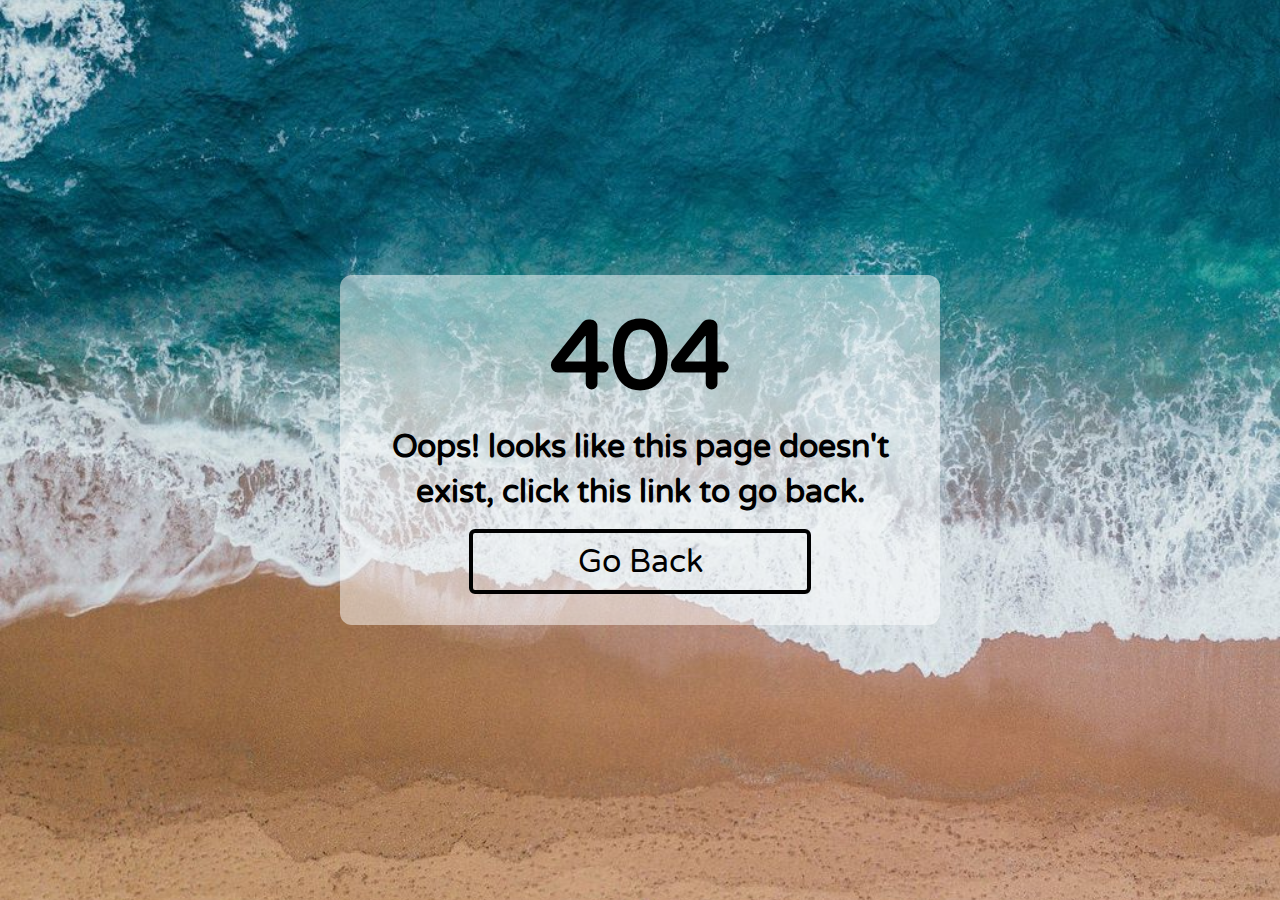
<file: error404.html>
<!-- Designed and coded by Jacob Ortiz -->
<!DOCTYPE html>
<html>
<head>
	<meta charset="utf-8">
	<meta name="viewport" content="width=device-width, initial-scale=1">
	<meta name="description" content="error 404 page">
	<title>Error 404</title>
	<link rel="stylesheet" type="text/css" href="css/global-styles.css">
	<link rel="stylesheet" type="text/css" href="css/error404-styles.css">
	<link href="https://fonts.googleapis.com/css2?family=Varela+Round&display=swap" rel="stylesheet">
	<link rel="icon" href="images/error404icon.png">
</head>
<body>
	<div class="content">
		<div class="container">
			<h1>404</h1>
			<h2>Oops! looks like this page doesn't exist, click this link to go back.</h2>
			<a class="goback" href="index">Go Back</a>
		</div>
	</div>
	<script>
     $(document).ready(function(){     	
	   $('body').find('img[src$="https://cdn.000webhost.com/000webhost/logo/footer-powered-by-000webhost-white2.png"]').remove();
	 }); 
</script>
</body>
</html>
</file>
<file: css/global-styles.css>
* {
	margin: 0;
	padding: 0;
	box-sizing: border-box;
	font-family: 'Varela Round', sans-serif;
	line-height: 1.4;
	text-decoration: none;
	list-style: none;
}

body {
	overflow-x: hidden;
	animation: fadeInAnimation ease 1s;
	animation-iteration-count: 1;
	animation-fill-mode: forwards;
}

@keyframes fadeInAnimation {
	0% {
		opacity: 0;
	}
	100% {
		opacity: 1;
	}
}

html {
	scroll-behavior: smooth;
}

/* width */
::-webkit-scrollbar {
  width: 10px;
}

/* Track */
::-webkit-scrollbar-track {
  background: #f1f1f1;
}

/* Handle */
::-webkit-scrollbar-thumb {
  background: #888;
}

/* Handle on hover */
::-webkit-scrollbar-thumb:hover {
  background: #555;
}
</file>
<file: css/error404-styles.css>
body {
	background-image: url('../images/error404-bg.jpg');
	background-size: cover;
	background-repeat: no-repeat;
	background-position: center;
	background-attachment: fixed;
	display: flex;
	justify-content: center;
	align-items: center;
}

.content {
	width: 100%;
	height: 100vh;
	display: flex;
	justify-content: center;
	align-items: center;	
}

.container {
	width: 600px;
	min-height: 350px;
	margin: 15px;
	padding: 15px;
	border-radius: 12px;
	background: rgba(255, 255, 255, 0.5);
	display: flex;
	flex-direction: column;
	text-align: center;
	justify-content: center;
	align-items: center;
}

.container h1 {
	font-size: 6rem;
}

.container h2 {
	font-size: 2rem;
}

.container .goback {
	width: 60%;
	height: 65px;
	margin: 15px;
	padding: 15px;
	border-radius: 6px;
	background: transparent;
	border: 4px solid black;
	font-size: 2rem;
	color: black;
	display: flex;
	justify-content: center;
	align-items: center;
	transition: .3s ease;
}

.container .goback:hover {
	background: black;
	color: #f1f1f1;
}

a {
	display: none;
}
</file>
